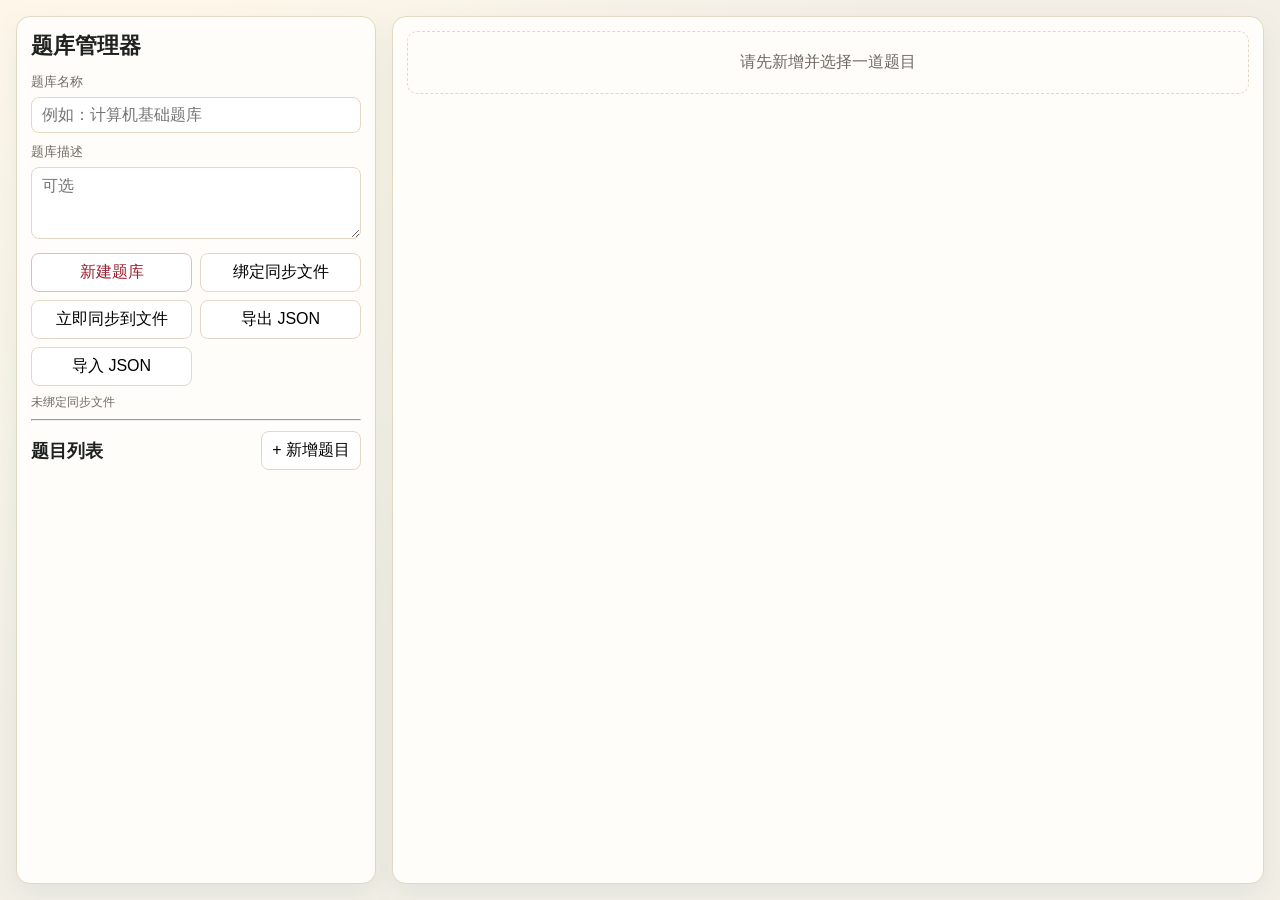
<file: index.html>
﻿<!doctype html>
<html lang="zh-CN">
<head>
  <meta charset="UTF-8" />
  <meta name="viewport" content="width=device-width, initial-scale=1.0" />
  <title>题库管理器 - 初版</title>
  <link rel="stylesheet" href="./styles.css" />
</head>
<body>
  <div class="app">
    <aside class="panel sidebar">
      <h1>题库管理器</h1>
      <div class="field">
        <label for="bankName">题库名称</label>
        <input id="bankName" type="text" placeholder="例如：计算机基础题库" />
      </div>
      <div class="field">
        <label for="bankDesc">题库描述</label>
        <textarea id="bankDesc" rows="3" placeholder="可选"></textarea>
      </div>

      <div class="actions">
        <button id="newBankBtn" class="danger">新建题库</button>
        <button id="bindFileBtn">绑定同步文件</button>
        <button id="saveBtn">立即同步到文件</button>
        <button id="exportBtn">导出 JSON</button>
        <button id="importBtn">导入 JSON</button>
        <input id="importInput" type="file" accept="application/json" hidden />
      </div>

      <div class="status" id="statusText">未保存</div>

      <hr />

      <div class="question-list-head">
        <h2>题目列表</h2>
        <button id="addQuestionBtn">+ 新增题目</button>
      </div>
      <div id="questionList" class="question-list"></div>
    </aside>

    <main class="panel editor" id="editorPanel">
      <div class="empty" id="emptyHint">请先新增并选择一道题目</div>

      <div id="editorContent" class="hidden">
        <div class="editor-top">
          <div class="field">
            <label for="questionType">题目类型</label>
            <select id="questionType">
              <option value="single">单选题</option>
              <option value="multiple">多选题</option>
              <option value="fill">填空题</option>
              <option value="short">简答题</option>
              <option value="judge">判断题</option>
            </select>
          </div>
          <button id="deleteQuestionBtn" class="danger">删除当前题目</button>
        </div>

        <div class="block">
          <div class="block-head">
            <h3>题干</h3>
            <div class="mini-actions">
              <button data-insert-image="stem">插入图片</button>
            </div>
          </div>
          <div id="stemEditor" class="rich-editor" contenteditable="true"></div>
        </div>

        <div id="optionSection" class="block">
          <div class="block-head">
            <h3>选项</h3>
            <div class="mini-actions">
              <button id="addOptionBtn">+ 添加选项</button>
            </div>
          </div>
          <div id="optionList"></div>
        </div>

        <div id="answerSection" class="block">
          <div class="block-head">
            <h3>答案</h3>
          </div>
          <div id="answerEditor"></div>
        </div>
      </div>

      <input id="imageInput" type="file" accept="image/*" multiple hidden />
    </main>
  </div>

  <script src="./app.js"></script>
</body>
</html>
</file>
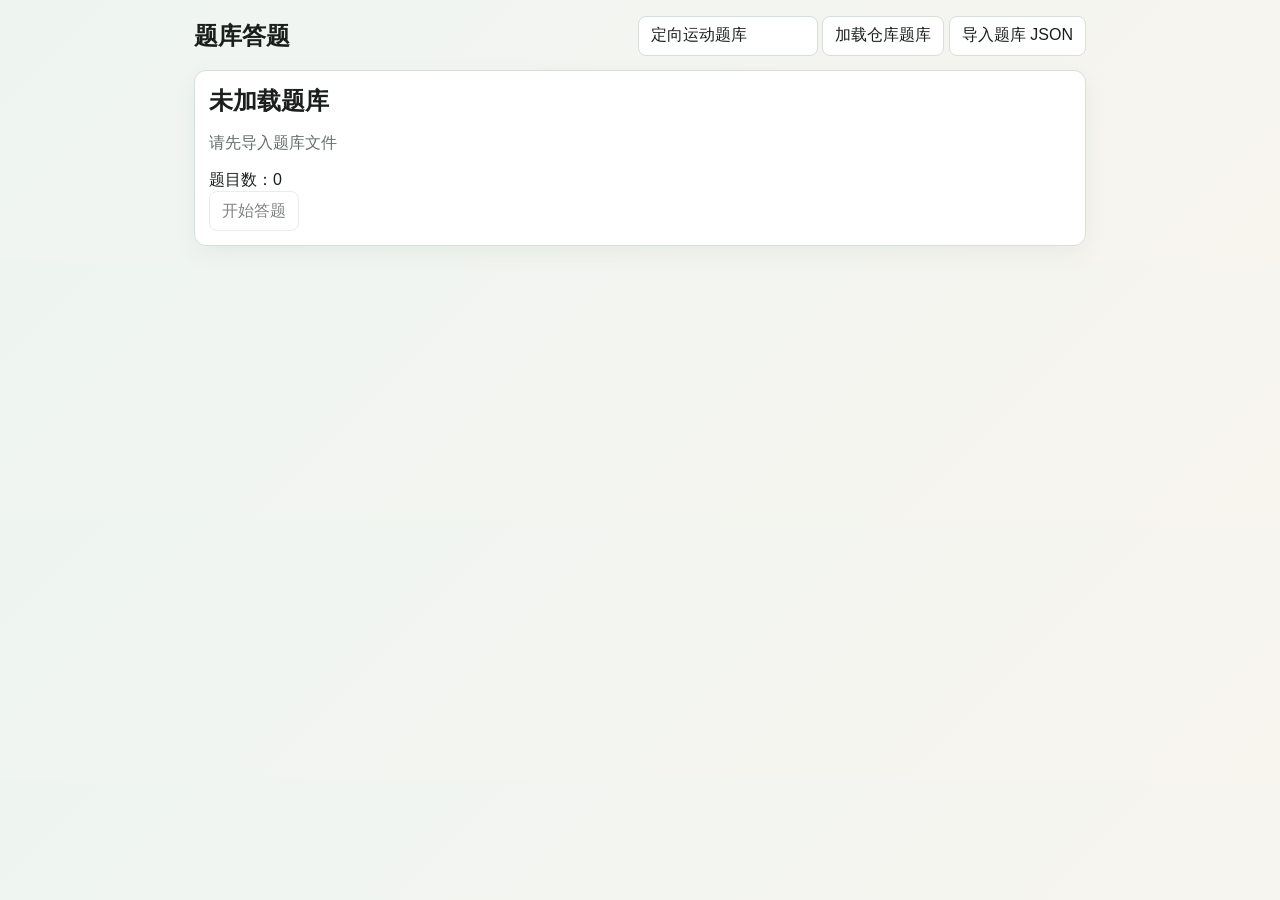
<file: quiz.html>
﻿<!doctype html>
<html lang="zh-CN">
<head>
  <meta charset="UTF-8" />
  <meta name="viewport" content="width=device-width, initial-scale=1.0" />
  <title>题库答题页</title>
  <link rel="stylesheet" href="./quiz.css" />
</head>
<body>
  <div class="page">
    <header class="topbar">
      <h1>题库答题</h1>
      <div class="top-actions">
        <select id="repoSelect"></select>
        <button id="loadRepoBtn" type="button">加载仓库题库</button>
        <label class="file-btn">
          导入题库 JSON
          <input id="fileInput" type="file" accept="application/json" hidden />
        </label>
      </div>
    </header>
    <section id="loadingPanel" class="card hidden">
      <div id="loadingText">正在加载题库...</div>
      <div class="progress-wrap">
        <div id="loadingBar" class="progress-bar"></div>
      </div>
    </section>

    <section id="startPanel" class="card">
      <h2 id="bankTitle">未加载题库</h2>
      <p id="bankDesc" class="muted">请先导入题库文件</p>
      <div class="meta" id="bankMeta">题目数：0</div>
      <button id="startBtn" disabled>开始答题</button>
    </section>

    <section id="quizPanel" class="card hidden">
      <div class="quiz-head">
        <div id="progressText">第 1 / 1 题</div>
        <div id="typeText" class="muted"></div>
      </div>

      <div id="stem" class="stem"></div>

      <form id="answerForm">
        <div id="answerArea"></div>
        <div class="form-actions">
          <button id="submitBtn" type="submit">提交本题</button>
          <button id="nextBtn" type="button" class="hidden">下一题</button>
        </div>
      </form>

      <div id="feedback" class="feedback hidden"></div>
    </section>

    <section id="resultPanel" class="card hidden">
      <h2>答题完成</h2>
      <div id="scoreText" class="score"></div>
      <div id="detailList" class="detail-list"></div>
      <button id="restartBtn">重新开始</button>
    </section>
  </div>

  <script src="./quiz.js"></script>
</body>
</html>
</file>
<file: styles.css>
﻿:root {
  --bg: #f3efe7;
  --panel: #fffdfa;
  --line: #e4d8c4;
  --text: #1f2220;
  --muted: #6f6a63;
  --primary: #12664f;
  --primary-soft: #e3f3ee;
  --danger: #9a1f2f;
}

* {
  box-sizing: border-box;
}

body {
  margin: 0;
  font-family: "Noto Sans SC", "Microsoft YaHei", sans-serif;
  color: var(--text);
  background: radial-gradient(circle at 10% 0%, #fff8ea 0%, var(--bg) 50%), linear-gradient(120deg, #f3efe7, #e8f1ee);
  min-height: 100vh;
}

.app {
  display: grid;
  grid-template-columns: 360px 1fr;
  gap: 16px;
  padding: 16px;
}

.panel {
  background: var(--panel);
  border: 1px solid var(--line);
  border-radius: 14px;
  padding: 14px;
  box-shadow: 0 10px 28px rgba(18, 102, 79, 0.08);
}

h1, h2, h3 {
  margin: 0;
}

h1 {
  font-size: 22px;
  margin-bottom: 12px;
}

h2 {
  font-size: 18px;
}

h3 {
  font-size: 16px;
}

.field {
  margin-bottom: 10px;
}

label {
  display: block;
  font-size: 13px;
  color: var(--muted);
  margin-bottom: 6px;
}

input,
textarea,
select,
button {
  font: inherit;
}

input[type="text"],
textarea,
select {
  width: 100%;
  border: 1px solid var(--line);
  background: #fff;
  border-radius: 8px;
  padding: 8px 10px;
}

button {
  border: 1px solid var(--line);
  border-radius: 8px;
  background: #fff;
  padding: 8px 10px;
  cursor: pointer;
}

button:hover {
  background: #f7fbf9;
}

button.danger {
  border-color: #e7b8bf;
  color: var(--danger);
}

.actions {
  display: grid;
  grid-template-columns: 1fr 1fr;
  gap: 8px;
  margin-top: 8px;
}

.status {
  margin-top: 8px;
  font-size: 12px;
  color: var(--muted);
}

.question-list-head {
  display: flex;
  align-items: center;
  justify-content: space-between;
  margin: 10px 0;
}

.question-list {
  display: grid;
  gap: 8px;
  max-height: calc(100vh - 360px);
  overflow: auto;
  padding-right: 4px;
}

.question-item {
  border: 1px solid var(--line);
  border-radius: 8px;
  padding: 8px;
  background: #fff;
  cursor: pointer;
}

.question-item.active {
  border-color: var(--primary);
  background: var(--primary-soft);
}

.q-title {
  font-size: 14px;
  line-height: 1.35;
}

.q-meta {
  margin-top: 6px;
  font-size: 12px;
  color: var(--muted);
}

.editor {
  min-height: calc(100vh - 32px);
}

.empty {
  color: var(--muted);
  border: 1px dashed var(--line);
  border-radius: 10px;
  padding: 20px;
  text-align: center;
}

.hidden {
  display: none !important;
}

.editor-top {
  display: flex;
  justify-content: space-between;
  align-items: end;
  gap: 12px;
}

.block {
  margin-top: 14px;
  border: 1px solid var(--line);
  border-radius: 10px;
  padding: 10px;
}

.block-head {
  display: flex;
  justify-content: space-between;
  align-items: center;
  margin-bottom: 8px;
}

.mini-actions {
  display: flex;
  gap: 6px;
}

.rich-editor {
  min-height: 110px;
  border: 1px solid var(--line);
  border-radius: 8px;
  background: #fff;
  padding: 8px;
  line-height: 1.5;
}

.rich-editor:focus {
  outline: 2px solid #d7efe7;
  border-color: #a4d3c3;
}

.rich-editor img {
  max-width: 100%;
  border-radius: 6px;
  margin: 4px 0;
}

.option-item {
  border: 1px solid var(--line);
  border-radius: 8px;
  padding: 8px;
  margin-bottom: 8px;
}

.option-head {
  display: flex;
  justify-content: space-between;
  align-items: center;
  margin-bottom: 6px;
}

.answer-row {
  margin-bottom: 8px;
}

.answer-row input[type="text"],
.answer-row textarea {
  margin-top: 4px;
}

@media (max-width: 960px) {
  .app {
    grid-template-columns: 1fr;
  }

  .question-list {
    max-height: 260px;
  }

  .editor {
    min-height: auto;
  }
}
</file>
<file: quiz.css>
﻿:root {
  --bg: #f4f7f6;
  --card: #ffffff;
  --line: #d7dfdb;
  --text: #1a1f1d;
  --muted: #65706b;
  --ok: #0d7a5e;
  --bad: #b13a2f;
}

* { box-sizing: border-box; }

body {
  margin: 0;
  font-family: "Noto Sans SC", "Microsoft YaHei", sans-serif;
  background: linear-gradient(135deg, #eef5f1, #f8f5ef);
  color: var(--text);
}

.page {
  max-width: 920px;
  margin: 0 auto;
  padding: 14px;
}

.topbar {
  display: flex;
  justify-content: space-between;
  align-items: center;
  gap: 10px;
}

h1 { margin: 6px 0; font-size: 24px; }
h2 { margin: 0 0 10px; }

.card {
  margin-top: 12px;
  background: var(--card);
  border: 1px solid var(--line);
  border-radius: 12px;
  padding: 14px;
  box-shadow: 0 8px 24px rgba(12, 90, 72, 0.06);
}

.file-btn,
select,
button {
  display: inline-block;
  border: 1px solid var(--line);
  border-radius: 8px;
  padding: 8px 12px;
  background: #fff;
  color: var(--text);
  cursor: pointer;
  font: inherit;
  line-height: 1.3;
  min-height: 40px;
  -webkit-appearance: none;
  appearance: none;
}

button:hover, .file-btn:hover { background: #f4faf7; }
button:disabled { opacity: 0.55; cursor: not-allowed; }
select { min-width: 180px; }

.hidden { display: none !important; }
.muted { color: var(--muted); }
.progress-wrap {
  width: 100%;
  height: 10px;
  border-radius: 999px;
  border: 1px solid var(--line);
  overflow: hidden;
  background: #f3f7f5;
  margin-top: 8px;
}

.progress-bar {
  height: 100%;
  width: 0%;
  background: linear-gradient(90deg, #2ea37f, #12664f);
  transition: width 0.15s linear;
}

.quiz-head {
  display: flex;
  justify-content: space-between;
  gap: 8px;
  margin-bottom: 10px;
}

.stem {
  border: 1px solid var(--line);
  border-radius: 10px;
  padding: 10px;
  line-height: 1.6;
  background: #fff;
}

.stem img,
.option-html img { max-width: 100%; border-radius: 6px; }

#answerArea { margin-top: 12px; display: grid; gap: 10px; }

.option-row {
  border: 1px solid var(--line);
  border-radius: 8px;
  padding: 8px;
  display: flex;
  gap: 8px;
  align-items: flex-start;
}

.option-row input { margin-top: 4px; }
.option-html { flex: 1; line-height: 1.5; }

input[type="text"], textarea {
  width: 100%;
  border: 1px solid var(--line);
  border-radius: 8px;
  padding: 8px;
  font: inherit;
}

.form-actions {
  margin-top: 12px;
  display: flex;
  gap: 8px;
}

.feedback {
  margin-top: 12px;
  border-radius: 8px;
  padding: 10px;
  line-height: 1.6;
  border: 1px solid var(--line);
}

.feedback.ok { background: #eaf8f3; border-color: #a6d8c6; }
.feedback.bad { background: #fff0ee; border-color: #f3bbb4; }
.feedback.neutral { background: #f3f5f4; }

.score {
  font-size: 20px;
  font-weight: 700;
}

.detail-list {
  margin-top: 12px;
  display: grid;
  gap: 8px;
}

.detail-item {
  border: 1px solid var(--line);
  border-radius: 8px;
  padding: 8px;
}

@media (max-width: 680px) {
  .topbar { flex-direction: column; align-items: flex-start; }
  .quiz-head { flex-direction: column; }
  .form-actions { flex-direction: column; }
}
</file>
